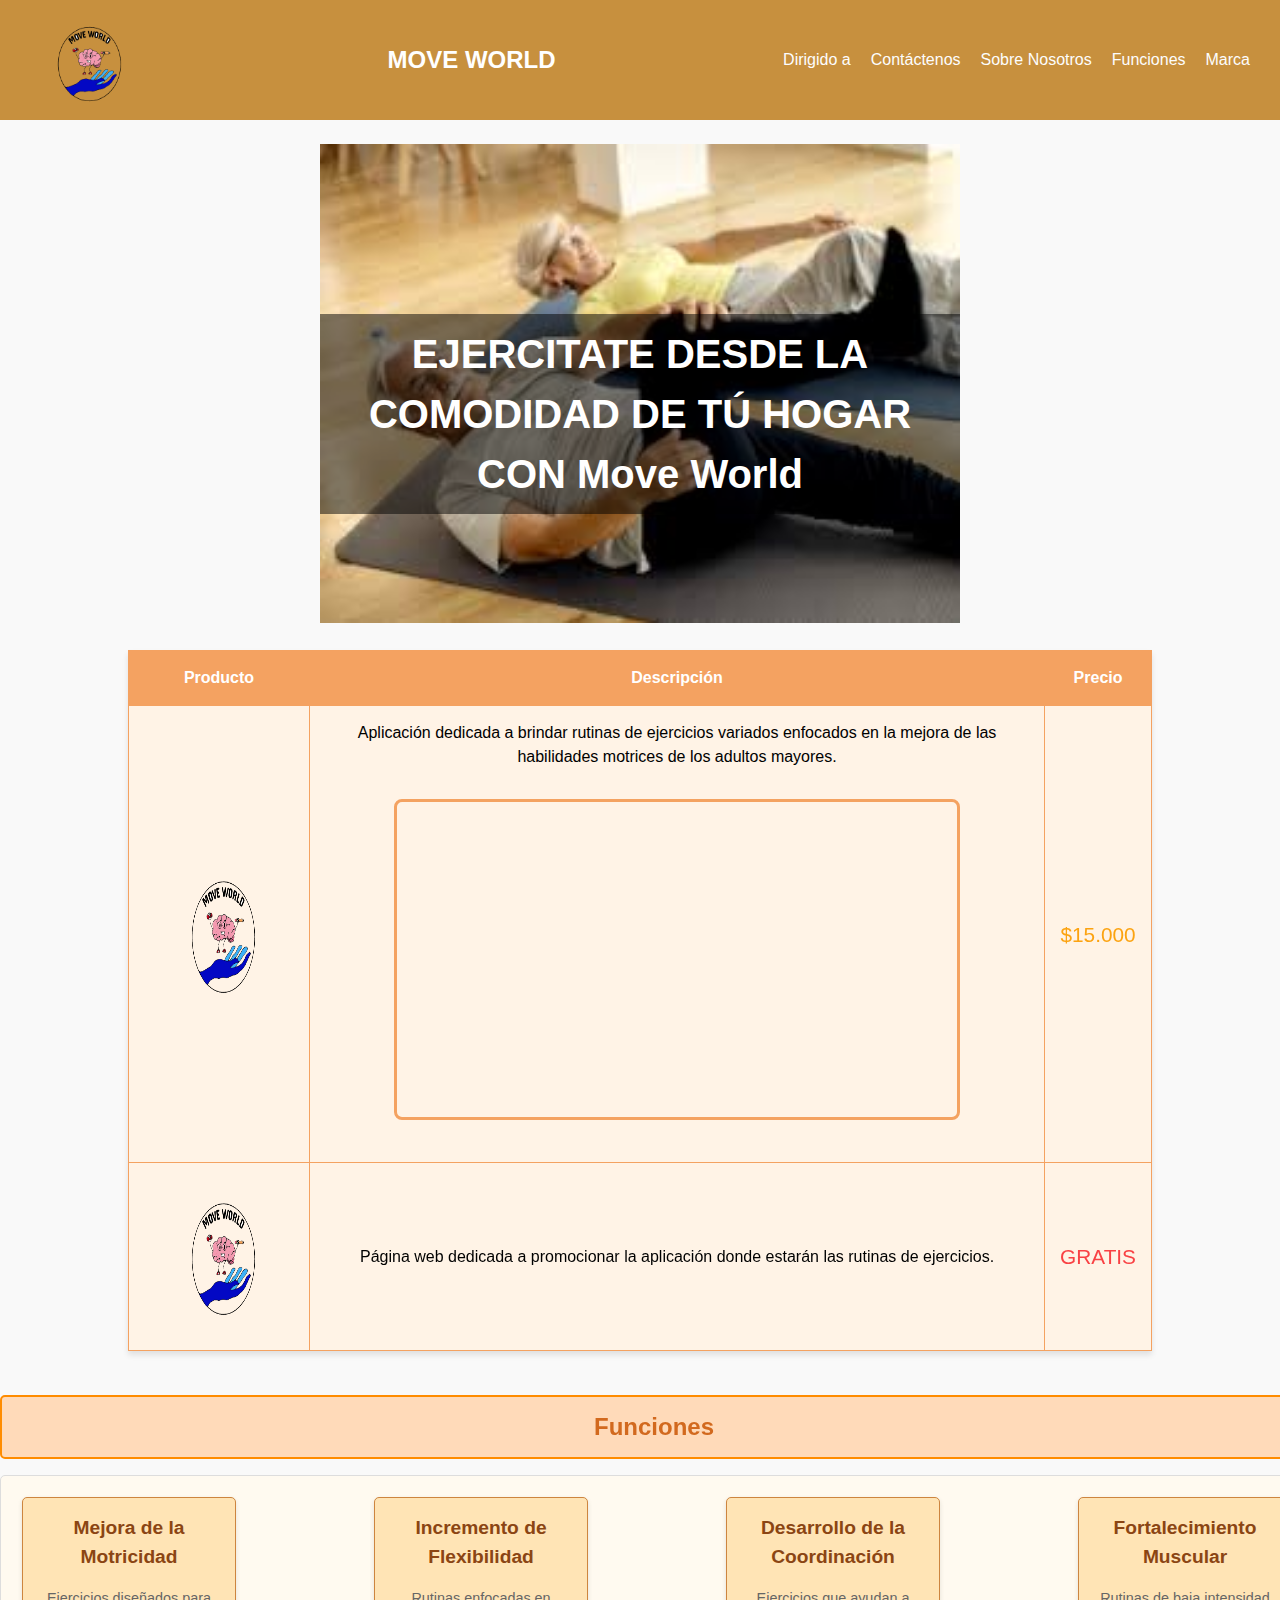
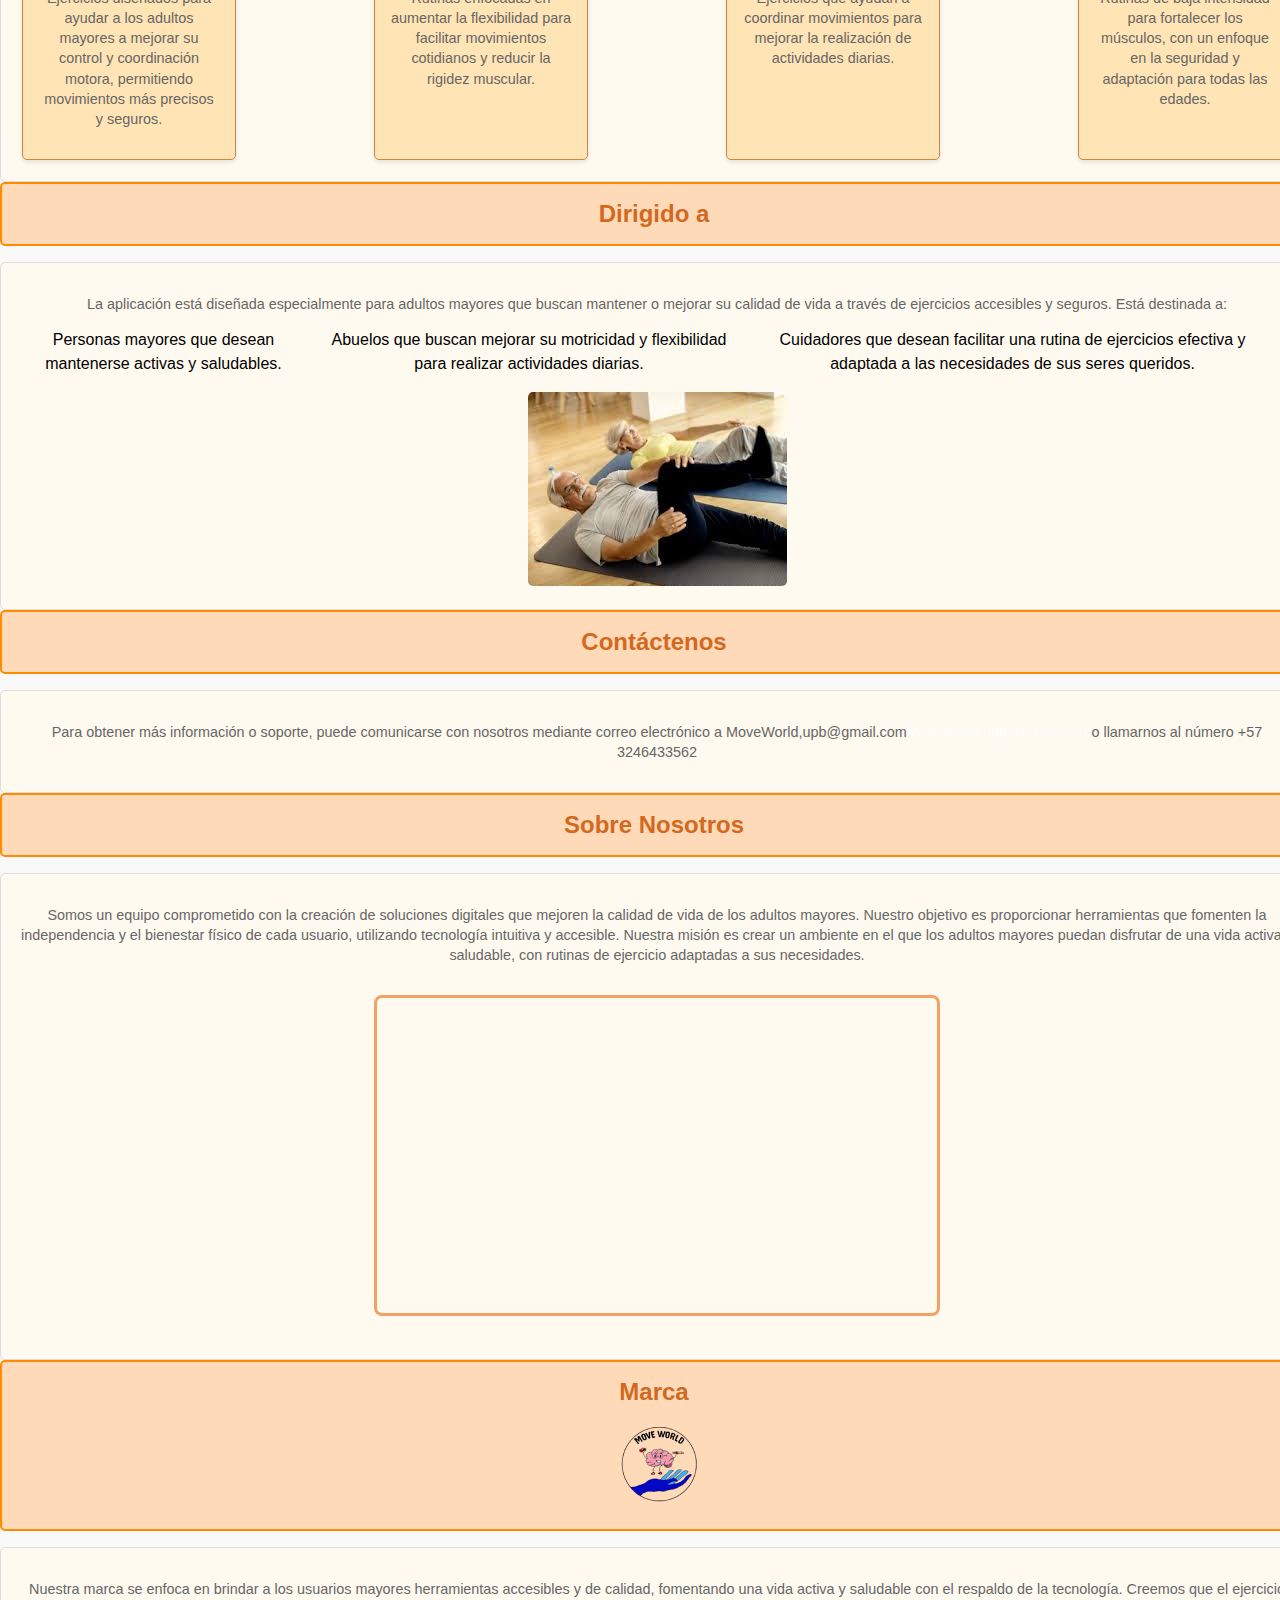
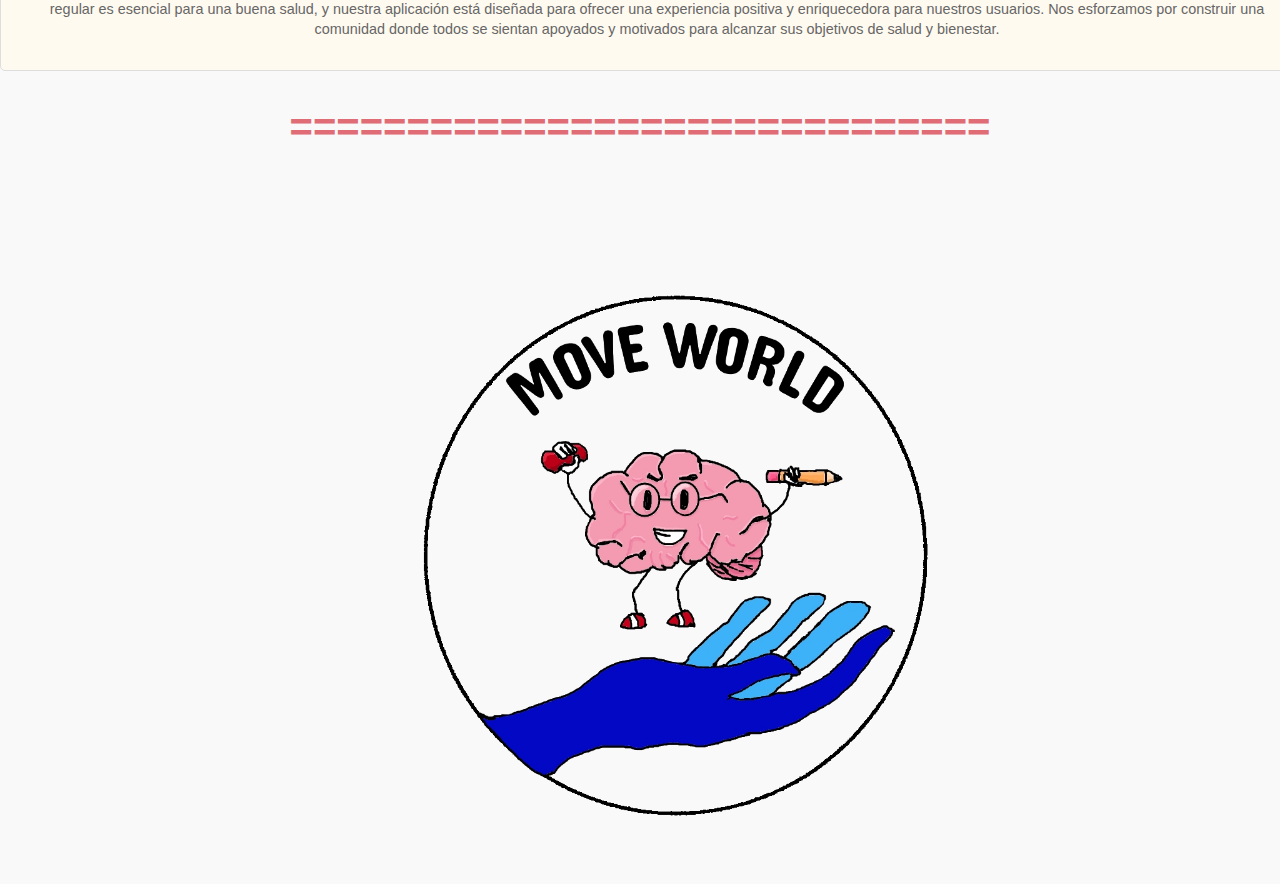
<file: index.html>
<!DOCTYPE html>
<html>
  <head>
    <meta charset="UTF-8">
    <meta name="viewport" content="width=device-width, initial-scale=1.0">
    <title>Menú de Navegación</title>
    

    <style>
        body {
            font-family: Arial, sans-serif;
            margin: 0;
            padding: 0;
        }
        nav {
            background-color: #c7903e;
            color: rgb(255, 255, 255);
            padding: 10px;
            display: flex;
            justify-content: space-between;
            align-items: center;
        }
        ul {
            list-style-type: none;
            margin: 0;
            padding: 0;
            display: flex;
        }
        li {
            margin-right: 20px;
        }
        a {
            color: rgb(253, 253, 253);
            text-decoration: none;
        }
        a:hover {
            text-decoration: underline;
        }
        .logo {
            width: 200px; 
            height: 90px;
        }
    </style>
</head>
<body>
    <nav>
        <img src="logo (1).png" height="100px" width="150px"> 
        <h2>MOVE WORLD</h3>
        <ul>
            <li><a href="#Dirigido a">Dirigido a</a></li>
            <li><a href="#Contáctenos">Contáctenos</a></li>
            <li><a href="#sobre-nosotros">Sobre Nosotros</a></li>
            <li><a href="#Funciones">Funciones</a></li>
            <li><a href="#Marca">Marca</a></li>
        </ul>
    </nav>

    <br>
    
    <div class="imagen-con-titulo">
        <img src="imageeeeeen.jpg" alt="Descripción de la imagen">
        <h1>EJERCITATE DESDE LA COMODIDAD DE TÚ HOGAR CON Move World</h1>
    </div>
    
<style>
    .imagen-con-titulo {
    position: relative;
    text-align: center;
}

.imagen-con-titulo img {
    width: 50%; 
    height: auto; 
}

.imagen-con-titulo h1 {
    position: absolute; 
    top: 50%; 
    left: 50%; 
    transform: translate(-50%, -50%);
    color: white; 
    background-color: rgba(0, 0, 0, 0.5); 
    padding: 10px; 
}
</style>
           



<style>
    body {
        font-family: Arial, sans-serif;
        background-color: #f8f2e1; /* Color suave de fondo (beige cálido) */
        margin: 0;
        padding: 0;
        text-align: center;
    }
    h1 {
        font-size: 2.5em;
        color: #e06c75; /* Rojo cálido para los separadores */
        margin-bottom: 20px;
    }
    table {
        width: 80%;
        margin: 20px auto;
        border-collapse: collapse;
        box-shadow: 0 4px 6px rgba(0, 0, 0, 0.1);
        background-color: #fef2e2; /* Fondo cálido para la tabla */
    }
    th, td {
        padding: 15px;
        text-align: center;
        border: 1px solid #f4a261; /* Borde cálido */
    }
    th {
        background-color: #f4a261; /* Color cálido en los encabezados */
        color: #fff;
        font-weight: bold;
    }
    td {
        background-color: #fff3e6; /* Fila cálida */
    }
    td img {
        border-radius: 8px;
        transition: transform 0.3s ease;
    }
    td img:hover {
        transform: scale(1.1);
    }
    iframe {
        max-width: 100%;
        border-radius: 8px;
        margin-top: 10px;
        border: 3px solid #f4a261; /* Borde cálido para los videos */
    }
    .content-wrapper {
        display: flex;
        justify-content: space-between;
        align-items: center;
        padding: 20px;
    }
    .content-wrapper div {
        flex: 1;
        margin: 0 10px;
    }
    .video-container {
        margin: 20px auto;
    }
    .price {
        font-size: 1.3em;
        color: #fca311; /* Naranja cálido para el precio */
    }
    .free {
        font-size: 1.3em;
        color: #f94144; /* Rojo cálido para el precio gratis */
    }
</style>



<table>
    <tr>
        <th>Producto</th>
        <th>Descripción</th>
        <th>Precio</th>
    </tr>
    <tr>
        <td><img src="logo (1).png" height="150" width="150" alt="Aplicación"></td>
        <td>Aplicación dedicada a brindar rutinas de ejercicios variados enfocados en la mejora de las habilidades motrices de los adultos mayores.
            <div class="video-container">
                <iframe width="560" height="315" src="https://www.youtube.com/embed/j_XdmN65XRI?si=lYLPj0sVMT7BtfJR" 
                title="YouTube video player" frameborder="0" 
                allow="accelerometer; autoplay; clipboard-write; encrypted-media; gyroscope; picture-in-picture; web-share" 
                referrerpolicy="strict-origin-when-cross-origin" allowfullscreen></iframe>
            </div>
        </td>
        <td class="price">$15.000</td>
    </tr>
    <tr>
        <td><img src="logo (1).png" height="150" width="150" alt="Página Web"></td>
        <td>Página web dedicada a promocionar la aplicación donde estarán las rutinas de ejercicios.</td>
        <td class="free">GRATIS</td>
    </tr>
</table>
<br>

<style>
  
    body {
        font-family: Arial, sans-serif; /* aqui cambio el tipo de letra */
        line-height: 1.5; 
        margin: 0;
        padding: 0;
        background-color: #f9f9f9; 
    }

    section {
        margin: 0; 
        padding: 0; 
        width: 100%; 
    }

    /* Estilo del recuadro horizontal para cada título */
    .titulo {
        background-color: #ffdab9; 
        border: 2px solid #ff8c00;
        padding: 0.75rem;
        text-align: center;
        margin-bottom: 1rem;
        border-radius: 5px;
        width: 100%; 
    }

    .titulo h1 {
        color: #d2691e;
        font-size: 1.5rem; /* Tamaño de fuente más pequeño */
        margin: 0;
    }

    /* Estilo del contenido de cada sección */
    .contenido-seccion {
        background-color: #fffaf0;
        padding: 1rem; 
        border: 1px solid #ddd;
        border-radius: 5px;
        width: 100%; 
    }

    .contenido-seccion p {
        color: #666;
        font-size: 0.9rem; /* Tamaño de fuente más pequeño */
        line-height: 1.4; /* Ajusta la altura de línea */
    }

    /* Estilos de las funciones en cuadros */
    .funcion-cuadro {
        background-color: #ffe4b5; /* Color de los cuadros de funciones */
        border: 1px solid #cd853f;
        padding: 1rem;
        margin: 5px; /* Ajusta el espacio entre cuadros */
        border-radius: 5px;
        flex: 0 1 180px; 
        box-shadow: 0 2px 5px rgba(0, 0, 0, 0.1); /* Añade sombra suave */
    }

    .funciones-container {
        display: flex; /* Para alinear los cuadros en línea horizontal */
        flex-wrap: nowrap; /* Sin permitir que se envuelvan a la siguiente línea */
        justify-content: space-between; 
        overflow-x: auto; 
    }

    .funcion-cuadro h2 {
        color: #8b4513;
        font-size: 1.2rem; /* Tamaño de fuente más pequeño para los títulos */
        margin-top: 0;
    }

    /* Estilo para la imagen en "Dirigido a" */
    .imagen-dirigido {
        max-width: 100%; /* Asegura que la imagen no exceda el ancho */
        height: auto; /* Mantiene la proporción de la imagen */
        margin-top: 1rem; /* Espaciado superior */
        border-radius: 5px; /* Bordes redondeados */
    }
</style>
</head>
<body>

<!-- Sección Funciones -->
<section id="Funciones">
    <div class="titulo">
        <h1>Funciones</h1>
    </div>
    <div class="contenido-seccion funciones-container">
        <div class="funcion-cuadro">
            <h2>Mejora de la Motricidad</h2>
            <p>Ejercicios diseñados para ayudar a los adultos mayores a mejorar su control y coordinación motora, permitiendo movimientos más precisos y seguros.</p>
        </div>
        <div class="funcion-cuadro">
            <h2>Incremento de Flexibilidad</h2>
            <p>Rutinas enfocadas en aumentar la flexibilidad para facilitar movimientos cotidianos y reducir la rigidez muscular.</p>
        </div>
        <div class="funcion-cuadro">
            <h2>Desarrollo de la Coordinación</h2>
            <p>Ejercicios que ayudan a coordinar movimientos para mejorar la realización de actividades diarias.</p>
        </div>
        <div class="funcion-cuadro">
            <h2>Fortalecimiento Muscular</h2>
            <p>Rutinas de baja intensidad para fortalecer los músculos, con un enfoque en la seguridad y adaptación para todas las edades.</p>
        </div>
    </div>
</section>

<!-- Sección Dirigido a -->
<section id="Dirigido a">
    <div class="titulo">
        <h1>Dirigido a</h1>
    </div>
    <div class="contenido-seccion">
        <p>La aplicación está diseñada especialmente para adultos mayores que buscan mantener o mejorar su calidad de vida a través de ejercicios accesibles y seguros. Está destinada a:</p>
        <ul>
            <li>Personas mayores que desean mantenerse activas y saludables.</li>
            <li>Abuelos que buscan mejorar su motricidad y flexibilidad para realizar actividades diarias.</li>
            <li>Cuidadores que desean facilitar una rutina de ejercicios efectiva y adaptada a las necesidades de sus seres queridos.</li>
        </ul>
        <img src="abuelo.jpg" alt="Ejercicio para adultos mayores" class="imagen-dirigido"> <!-- Reemplaza con la URL de la imagen deseada -->
    </div>
</section>


<section id="Contáctenos">
    <div class="titulo">
        <h1>Contáctenos</h1>
    </div>
    <div class="contenido-seccion">
        <p>Para obtener más información o soporte, puede comunicarse con nosotros mediante correo electrónico a MoveWorld,upb@gmail.com<a href="MoveWorld.upb@gmail.com">MoveWorld,upb@gmail.com</a> o llamarnos al número +57 3246433562</p>
    </div>
</section>


<section id="sobre-nosotros">
    <div class="titulo">
        <h1>Sobre Nosotros</h1>
    </div>
    <div class="contenido-seccion">
        <p>Somos un equipo comprometido con la creación de soluciones digitales que mejoren la calidad de vida de los adultos mayores. Nuestro objetivo es proporcionar herramientas que fomenten la independencia y el bienestar físico de cada usuario, utilizando tecnología intuitiva y accesible. Nuestra misión es crear un ambiente en el que los adultos mayores puedan disfrutar de una vida activa y saludable, con rutinas de ejercicio adaptadas a sus necesidades.
            <div class="video-container">
                <iframe width="560" height="315" src="https://www.youtube.com/embed/juDnoj6f6R8?si=wJtthdCf5nEe6VSF" 
                title="YouTube video player" frameborder="0" 
                allow="accelerometer; autoplay; clipboard-write; encrypted-media; gyroscope; picture-in-picture; web-share" 
                referrerpolicy="strict-origin-when-cross-origin" allowfullscreen></iframe>
            </div>
        </p>
    </div>
</section>


<section id="Marca">
    <div class="titulo">
        <h1>Marca</h1>
        <img src="logo (1) (1).png">
    </div>
    <div class="contenido-seccion">
        <p>Nuestra marca se enfoca en brindar a los usuarios mayores herramientas accesibles y de calidad, fomentando una vida activa y saludable con el respaldo de la tecnología. Creemos que el ejercicio regular es esencial para una buena salud, y nuestra aplicación está diseñada para ofrecer una experiencia positiva y enriquecedora para nuestros usuarios. Nos esforzamos por construir una comunidad donde todos se sientan apoyados y motivados para alcanzar sus objetivos de salud y bienestar.</p>
    </div>
</section>



<center><h1>==============================</h1></center>

</body>
</html>
<img src="logo (1).png" height="700px" width="1200px"> 
</body>
</html>
</file>
